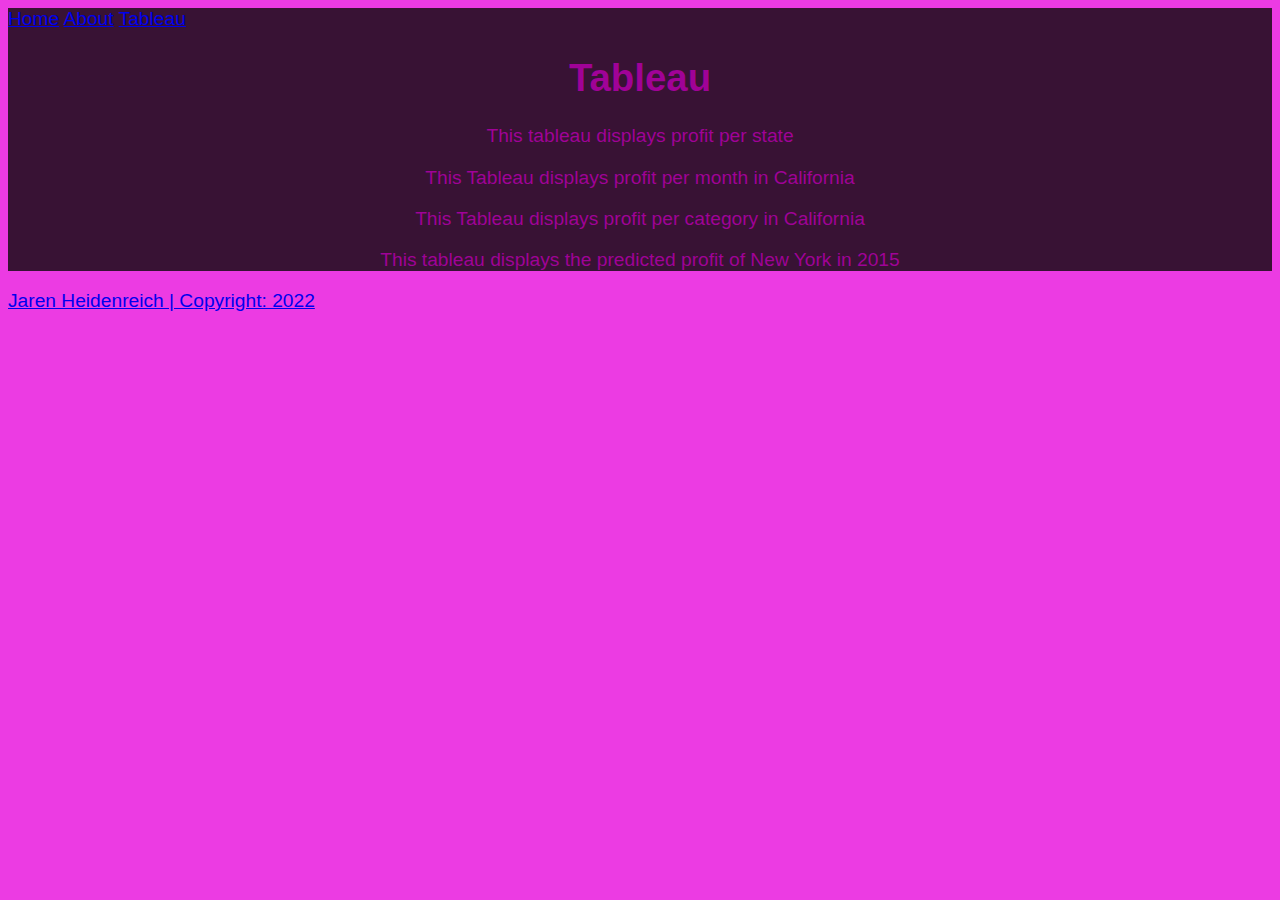
<file: HTML/tableau.html>
<!-- Jaren Heidenreich 4/12/2022!-->
<!DOCTYPE html>

<html>
    <head>
        <section class="header">
     <title> Jaren Blaine - Tableau</title>
     <link href="../css/bootstyles.css" rel="stylesheet" />
     <link href="../css/mystyles.css" rel="stylesheet" />
    </section>
    </head>
        <body>

            <section class="color">

            <a href="../index.html">Home</a>
            <a href="aboutme.html">About</a>
            <a href="tableau.html">Tableau</a>

            <h1 class="headCenter">Tableau</h1>
                <div class="headCenter">
                <div>
                    <div class='tableauPlaceholder' id='viz1649874368583' style='position: relative'><noscript><a href='#'><img alt='Sheet 1 ' src='https:&#47;&#47;public.tableau.com&#47;static&#47;images&#47;Ta&#47;TableaufinalSheet1&#47;Sheet1&#47;1_rss.png' style='border: none' /></a></noscript><object class='tableauViz'  style='display:none;'><param name='host_url' value='https%3A%2F%2Fpublic.tableau.com%2F' /> <param name='embed_code_version' value='3' /> <param name='site_root' value='' /><param name='name' value='TableaufinalSheet1&#47;Sheet1' /><param name='tabs' value='no' /><param name='toolbar' value='yes' /><param name='static_image' value='https:&#47;&#47;public.tableau.com&#47;static&#47;images&#47;Ta&#47;TableaufinalSheet1&#47;Sheet1&#47;1.png' /> <param name='animate_transition' value='yes' /><param name='display_static_image' value='yes' /><param name='display_spinner' value='yes' /><param name='display_overlay' value='yes' /><param name='display_count' value='yes' /><param name='language' value='en-US' /></object></div><p> This tableau displays profit per state</p>                <script type='text/javascript'>                    var divElement = document.getElementById('viz1649874368583');                    var vizElement = divElement.getElementsByTagName('object')[0];                    vizElement.style.width='100%';vizElement.style.height=(divElement.offsetWidth*0.75)+'px';                    var scriptElement = document.createElement('script');                    scriptElement.src = 'https://public.tableau.com/javascripts/api/viz_v1.js';                    vizElement.parentNode.insertBefore(scriptElement, vizElement);                </script>
                
                   <div class='tableauPlaceholder' id='viz1649872854762' style='position: relative'><noscript><a href='#'><img alt='Sheet 2 ' src='https:&#47;&#47;public.tableau.com&#47;static&#47;images&#47;Ta&#47;TableaufinalSheet2fixed&#47;Sheet2&#47;1_rss.png' style='border: none' /></a></noscript><object class='tableauViz'  style='display:none;'><param name='host_url' value='https%3A%2F%2Fpublic.tableau.com%2F' /> <param name='embed_code_version' value='3' /> <param name='site_root' value='' /><param name='name' value='TableaufinalSheet2fixed&#47;Sheet2' /><param name='tabs' value='no' /><param name='toolbar' value='yes' /><param name='static_image' value='https:&#47;&#47;public.tableau.com&#47;static&#47;images&#47;Ta&#47;TableaufinalSheet2fixed&#47;Sheet2&#47;1.png' /> <param name='animate_transition' value='yes' /><param name='display_static_image' value='yes' /><param name='display_spinner' value='yes' /><param name='display_overlay' value='yes' /><param name='display_count' value='yes' /><param name='language' value='en-US' /><param name='filter' value='publish=yes' /></object></div><p> This Tableau displays profit per month in California</p>                <script type='text/javascript'>                    var divElement = document.getElementById('viz1649872854762');                    var vizElement = divElement.getElementsByTagName('object')[0];                    vizElement.style.width='100%';vizElement.style.height=(divElement.offsetWidth*0.75)+'px';                    var scriptElement = document.createElement('script');                    scriptElement.src = 'https://public.tableau.com/javascripts/api/viz_v1.js';                    vizElement.parentNode.insertBefore(scriptElement, vizElement);                </script>
                   
                   <div class='tableauPlaceholder' id='viz1649870823137' style='position: relative'><noscript><a href='#'><img alt='Sheet 3 ' src='https:&#47;&#47;public.tableau.com&#47;static&#47;images&#47;Ta&#47;TableaufinalSheet3&#47;Sheet3&#47;1_rss.png' style='border: none' /></a></noscript><object class='tableauViz'  style='display:none;'><param name='host_url' value='https%3A%2F%2Fpublic.tableau.com%2F' /> <param name='embed_code_version' value='3' /> <param name='site_root' value='' /><param name='name' value='TableaufinalSheet3&#47;Sheet3' /><param name='tabs' value='no' /><param name='toolbar' value='yes' /><param name='static_image' value='https:&#47;&#47;public.tableau.com&#47;static&#47;images&#47;Ta&#47;TableaufinalSheet3&#47;Sheet3&#47;1.png' /> <param name='animate_transition' value='yes' /><param name='display_static_image' value='yes' /><param name='display_spinner' value='yes' /><param name='display_overlay' value='yes' /><param name='display_count' value='yes' /><param name='language' value='en-US' /></object></div><p> This Tableau displays profit per category in California</p>                <script type='text/javascript'>                    var divElement = document.getElementById('viz1649870823137');                    var vizElement = divElement.getElementsByTagName('object')[0];                    vizElement.style.width='100%';vizElement.style.height=(divElement.offsetWidth*0.75)+'px';                    var scriptElement = document.createElement('script');                    scriptElement.src = 'https://public.tableau.com/javascripts/api/viz_v1.js';                    vizElement.parentNode.insertBefore(scriptElement, vizElement);                </script>
                    
                   <div class='tableauPlaceholder' id='viz1649870598312' style='position: relative'><noscript><a href='#'><img alt='Sheet 4 ' src='https:&#47;&#47;public.tableau.com&#47;static&#47;images&#47;Ta&#47;TableaufinalSheet4&#47;Sheet4&#47;1_rss.png' style='border: none' /></a></noscript><object class='tableauViz'  style='display:none;'><param name='host_url' value='https%3A%2F%2Fpublic.tableau.com%2F' /> <param name='embed_code_version' value='3' /> <param name='site_root' value='' /><param name='name' value='TableaufinalSheet4&#47;Sheet4' /><param name='tabs' value='no' /><param name='toolbar' value='yes' /><param name='static_image' value='https:&#47;&#47;public.tableau.com&#47;static&#47;images&#47;Ta&#47;TableaufinalSheet4&#47;Sheet4&#47;1.png' /> <param name='animate_transition' value='yes' /><param name='display_static_image' value='yes' /><param name='display_spinner' value='yes' /><param name='display_overlay' value='yes' /><param name='display_count' value='yes' /><param name='language' value='en-US' /></object></div><p> This tableau displays the predicted profit of New York in 2015</p>                <script type='text/javascript'>                    var divElement = document.getElementById('viz1649870598312');                    var vizElement = divElement.getElementsByTagName('object')[0];                    vizElement.style.width='100%';vizElement.style.height=(divElement.offsetWidth*0.75)+'px';                    var scriptElement = document.createElement('script');                    scriptElement.src = 'https://public.tableau.com/javascripts/api/viz_v1.js';                    vizElement.parentNode.insertBefore(scriptElement, vizElement);                </script>
                </div>
                </div>
             
            </section>
    </body>

    <foot>
       <section class="footer">
        <a href="https://open.spotify.com/track/4cOdK2wGLETKBW3PvgPWqT?si=3d3196b7049841ec"> Jaren Heidenreich | Copyright: 2022</a> 
        </section>
    </foot>
</html>
</file>
<file: css/bootstyles.css>
body{
    background-color: blueviolet;
}

.color{
    background-color: rgba(230, 14, 158, 0.281);

}
.intro{
    font-size:medium;
    font-family:monospace;
    }
   
    body{
        color: rgba(248, 248, 248, 0);
    }


.Tableft{
    padding-left:100px;
    padding-right:100px;
}
</file>
<file: css/mystyles.css>
h1{
    font-family:'Franklin Gothic Medium', 'Arial Narrow', Arial, sans-serif
}

h1{
    font-family:'Trebuchet MS', 'Lucida Sans Unicode', 'Lucida Grande', 'Lucida Sans', Arial, sans-serif
    
}

/* This will be applied to the about and index pages*/

li{
    padding-bottom: 25px;

}



.headCenter{
    text-align: center;

}

.intro{
    font-family: 'Times New Roman', Times, serif;

}

.paddingSpace{
    padding-bottom:25px;

}

.color{
    background-color:rgba(22, 11, 19, 0.842);

}

body{
    background-color: rgba(233, 24, 222, 0.849);
}

.intro{
 font-size:medium;
 font-family:monospace;
 }

 body{
     color: #a7019ef1;
     font-family: Verdana, Geneva, Tahoma, sans-serif;
     font-size: larger;
 }
  

 .headCenter{
     text-align: center;
 }

 
 
.header{
    resize: horizontal;
}
.footer{
    resize: horizontal;
}
</file>
